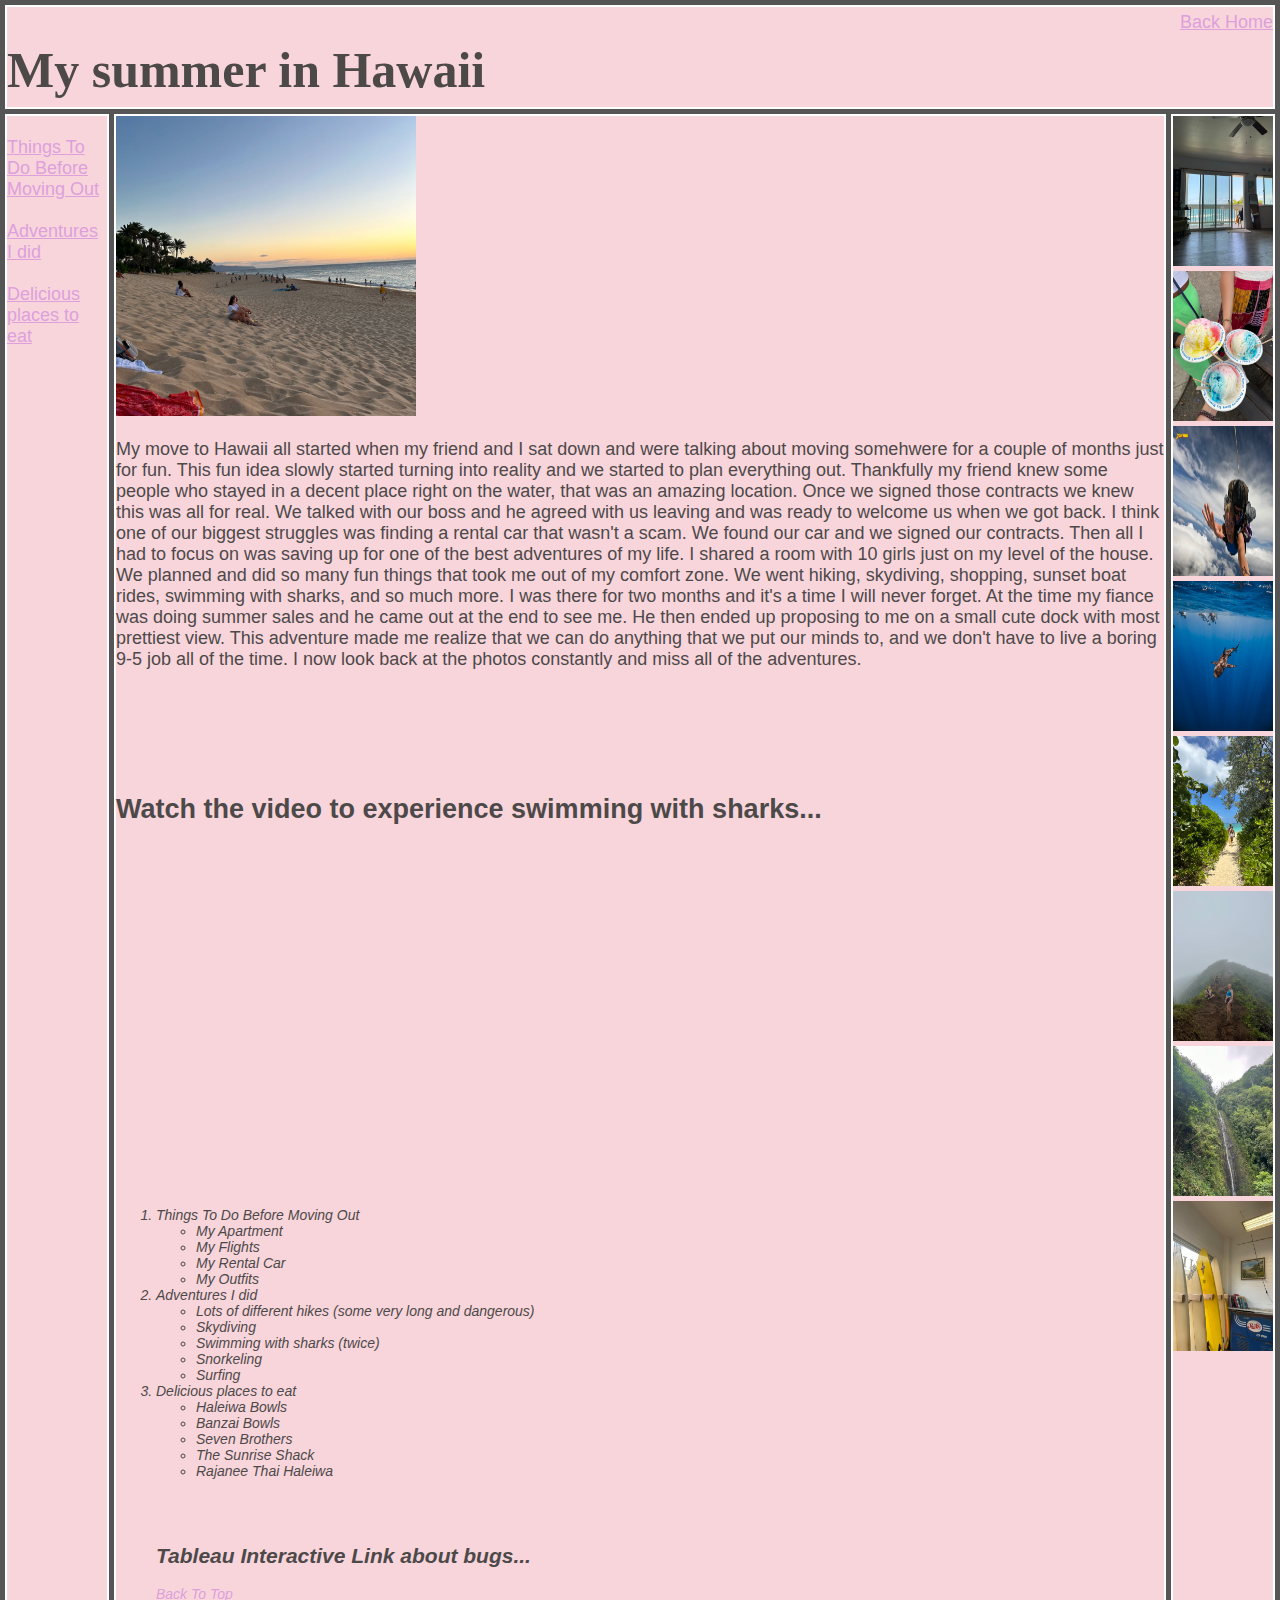
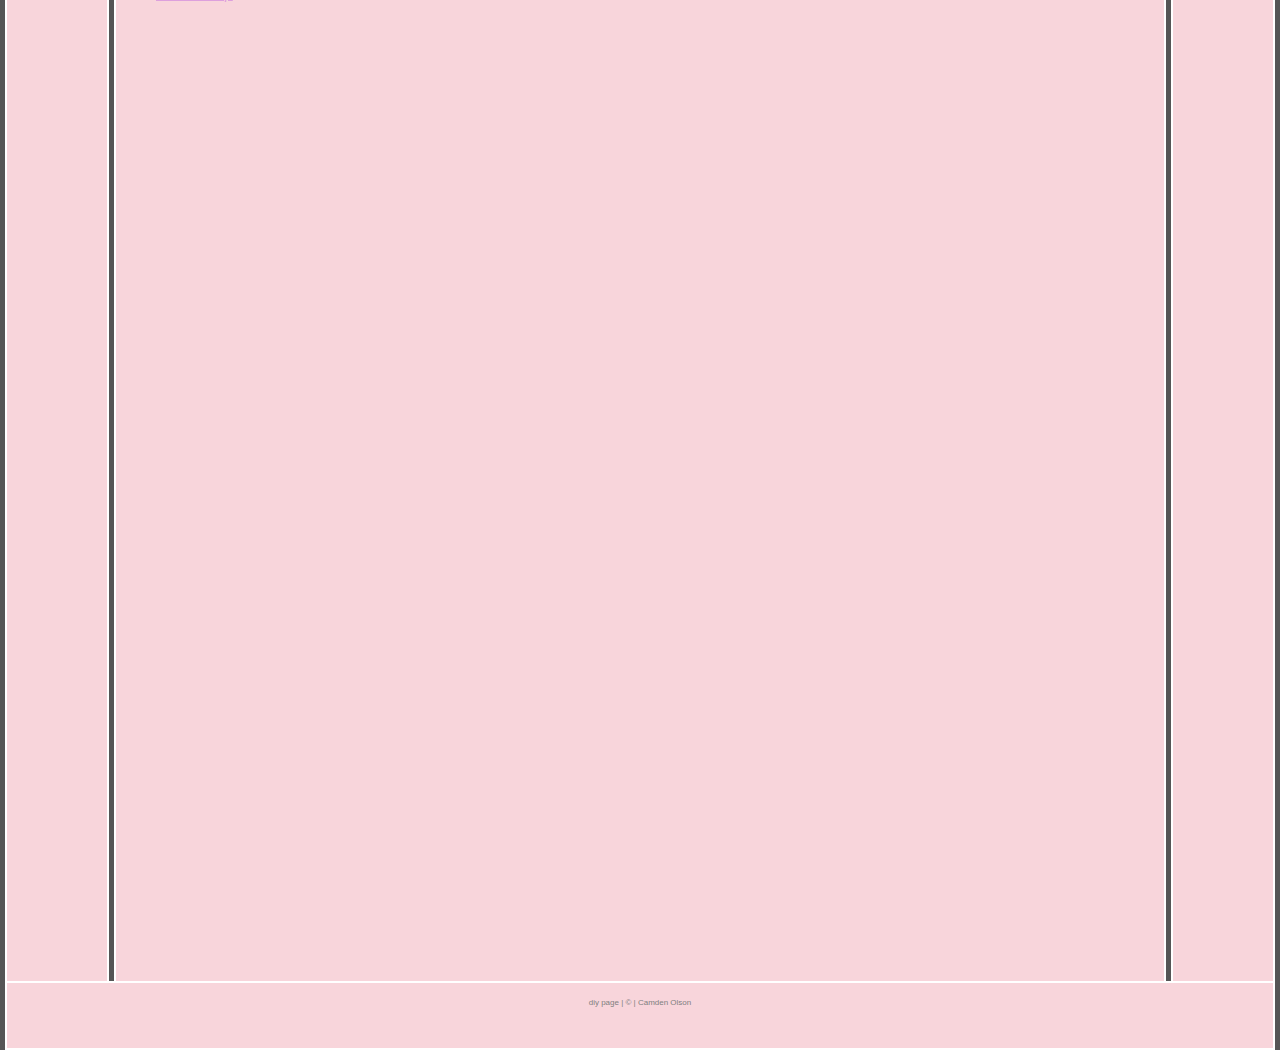
<file: html/hawaii.html>
<!DOCTYPE html>
<html lang="en">
<head>
    <meta charset="UTF-8">
    <meta name="viewport" content="width=device-width, initial-scale=1.0">
    <title>Life in Hawaii</title>
    <link rel="stylesheet" href="../css/hawaiistyles.css">
    <link rel="stylesheet" href="../css/layoutstyles.css">
</head>
<body>
    <div class="common header">
            <a id="top"></a>
            <h1>My summer in Hawaii</h1>
        <span class="subheader">
            <a href="../index.html" id="top">Back Home</a>
            
        </span> 

    </div>
    <div class="common leftmenu">
        <br>
        <a href="#mov">Things To Do Before Moving Out</a><br><br>
        <a href="#adv">Adventures I did</a><br><br>
        <a href="#eat">Delicious places to eat</a>
    </div>
    <div class="common mainbody">
        <img src="../assets/img/first sunset.jpeg" height="300" alt="first sunset">
        <p>My move to Hawaii all started when my friend and I sat down and were talking about moving somehwere
            for a couple of months just for fun. This fun idea slowly started turning into reality and we started
            to plan everything out. Thankfully my friend knew some people who stayed in a decent place right on
            the water, that was an amazing location. Once we signed those contracts we knew this was all for real.
            We talked with our boss and he agreed with us leaving and was ready to welcome us when we got back.
            I think one of our biggest struggles was finding a rental car that wasn't a scam. We found our car and
            we signed our contracts. Then all I had to focus on was saving up for one of the best adventures of my
            life. I shared a room with 10 girls just on my level of the house. We planned and did so many fun
            things that took me out of my comfort zone. We went hiking, skydiving, shopping, sunset boat rides,
            swimming with sharks, and so much more. I was there for two months and it's a time I will never forget.
            At the time my fiance was doing summer sales and he came out at the end to see me. He then ended up
            proposing to me on a small cute dock with most prettiest view. This adventure made me realize that
            we can do anything that we put our minds to, and we don't have to live a boring 9-5 job all of the
            time. I now look back at the photos constantly and miss all of the adventures.
        </p>
        <br><br><br><br>

            <h2>Watch the video to experience swimming with sharks...</h2>
            <iframe width="560" height="315" src="https://www.youtube.com/embed/hLvWxaUxskM?si=KSfssRPCo2MPETZT" title="YouTube video player" frameborder="0" allow="accelerometer; autoplay; clipboard-write; encrypted-media; gyroscope; picture-in-picture; web-share" allowfullscreen></iframe>
            <br><br>

        <ol>
            <li id="mov">Things To Do Before Moving Out
                <ul>
                    <li>My Apartment</li>
                    <li>My Flights</li>
                    <li>My Rental Car</li>
                    <li>My Outfits</li>
                </ul>
            </li>
            <li id="adv">Adventures I did
                <ul>
                    <li>Lots of different hikes (some very long and dangerous)</li>
                    <li>Skydiving</li>
                    <li>Swimming with sharks (twice)</li>
                    <li>Snorkeling</li>
                    <li>Surfing</li>
                </ul>
            </li>
            <li id="eat">Delicious places to eat
                <ul>
                    <li>Haleiwa Bowls</li>
                    <li>Banzai Bowls</li>
                    <li>Seven Brothers</li>
                    <li>The Sunrise Shack</li>
                    <li>Rajanee Thai Haleiwa</li>
                </ul> <br> <br> <br>

                <h2>Tableau Interactive Link about bugs...</h2>
                <div class='tableauPlaceholder'
                id='viz1702757960229' style='position: relative'><noscript><a href='#'><img alt='A Bug&#39;s Life '
                src='https:&#47;&#47;public.tableau.com&#47;static&#47;images&#47;AB&#47;ABugsLifePixarDataviz&#47;ABugsLife&#47;1_rss.png'
                style='border: none' /></a></noscript><object class='tableauViz'style='display:none;'><param name='host_url' value='https%3A%2F%2Fpublic.tableau.com%2F'
                     /> <param name='embed_code_version' value='3' /> <param name='site_root' value='' /><param name='name' value='ABugsLifePixarDataviz&#47;ABugsLife'
                     /><param name='tabs' value='no' /><param name='toolbar' value='yes' /><param name='static_image' value='https:&#47;&#47;public.tableau.com&#47;static&#47;
                     images&#47;AB&#47;ABugsLifePixarDataviz&#47;ABugsLife&#47;1.png' /> <param name='animate_transition' value='yes' /><param name='display_static_image' 
                     value='yes' /><param name='display_spinner' value='yes' /><param name='display_overlay' value='yes' /><param name='display_count' value='yes' /><param 
                     name='language' value='en-US' /><param name='filter' value='_gl=1*97ntwh*_ga*MjE4Mzk0MzgxLjE3MDI2Nzk0NzU.*_ga_8YLN0SNXVS*MTcwMjc1NzgwMC4yLjEuMTcwMjc1Nzk0MS4wLjAuMA..' 
                     /></object></div> <script type='text/javascript'> var divElement = document.getElementById('viz1702757960229'); 
                     var vizElement = divElement.getElementsByTagName('object')[0];  vizElement.style.width='800px';vizElement.style.height='600px'; var scriptElement = document.createElement('script'); 
                     scriptElement.src = 'https://public.tableau.com/javascripts/api/viz_v1.js';vizElement.parentNode.insertBefore(scriptElement, vizElement);</script>


                <a href="#top">Back To Top</a>
                <!--<p>&nbsp;</p>
                <p>&nbsp;</p>
                <p>&nbsp;</p>
                <p>&nbsp;</p>
                <p>&nbsp;</p>
                <p>&nbsp;</p>
                <p>&nbsp;</p>
                <p>&nbsp;</p>
                <p>&nbsp;</p>
                <p>&nbsp;</p>
                <p>&nbsp;</p>
                <p>&nbsp;</p>
                <p>&nbsp;</p>
                <p>&nbsp;</p>
                <p>&nbsp;</p>
                <p>&nbsp;</p>
                <p>&nbsp;</p>
                <p>&nbsp;</p>
                <p>&nbsp;</p>
                <p>&nbsp;</p>
                <p>&nbsp;</p>>-->
            </li>
        </ol>
    </div>
    <div class="common rightmenu">
        <img src="../assets/img/View from my place.jpeg" height="150" width="100" alt="View from my place">
        <img src="../assets/img/Shaved Ice.jpeg" height="150" width="100" alt="Shaved Ice">
        <img src="../assets/img/skydiving.jpeg" height="150" width="100" alt="skydiving">
        <img src="../assets/img/sharky.jpeg" height="150" width="100" alt="sharky">
        <img src="../assets/img/the beach.jpeg" height="150" width="100" alt="The beach">
        <img src="../assets/img/hiking.jpeg" height="150" width="100" alt="hiking">
        <img src="../assets/img/waterfall.jpeg" height="150" width="100" alt="waterfall">
        <img src="../assets/img/surfboards.jpeg" height="150" width="100" alt="surfboards">
    </div>
    <div class="common footer">
        diy page | &copy; | Camden Olson
    </div>


</body>
</html>
</file>
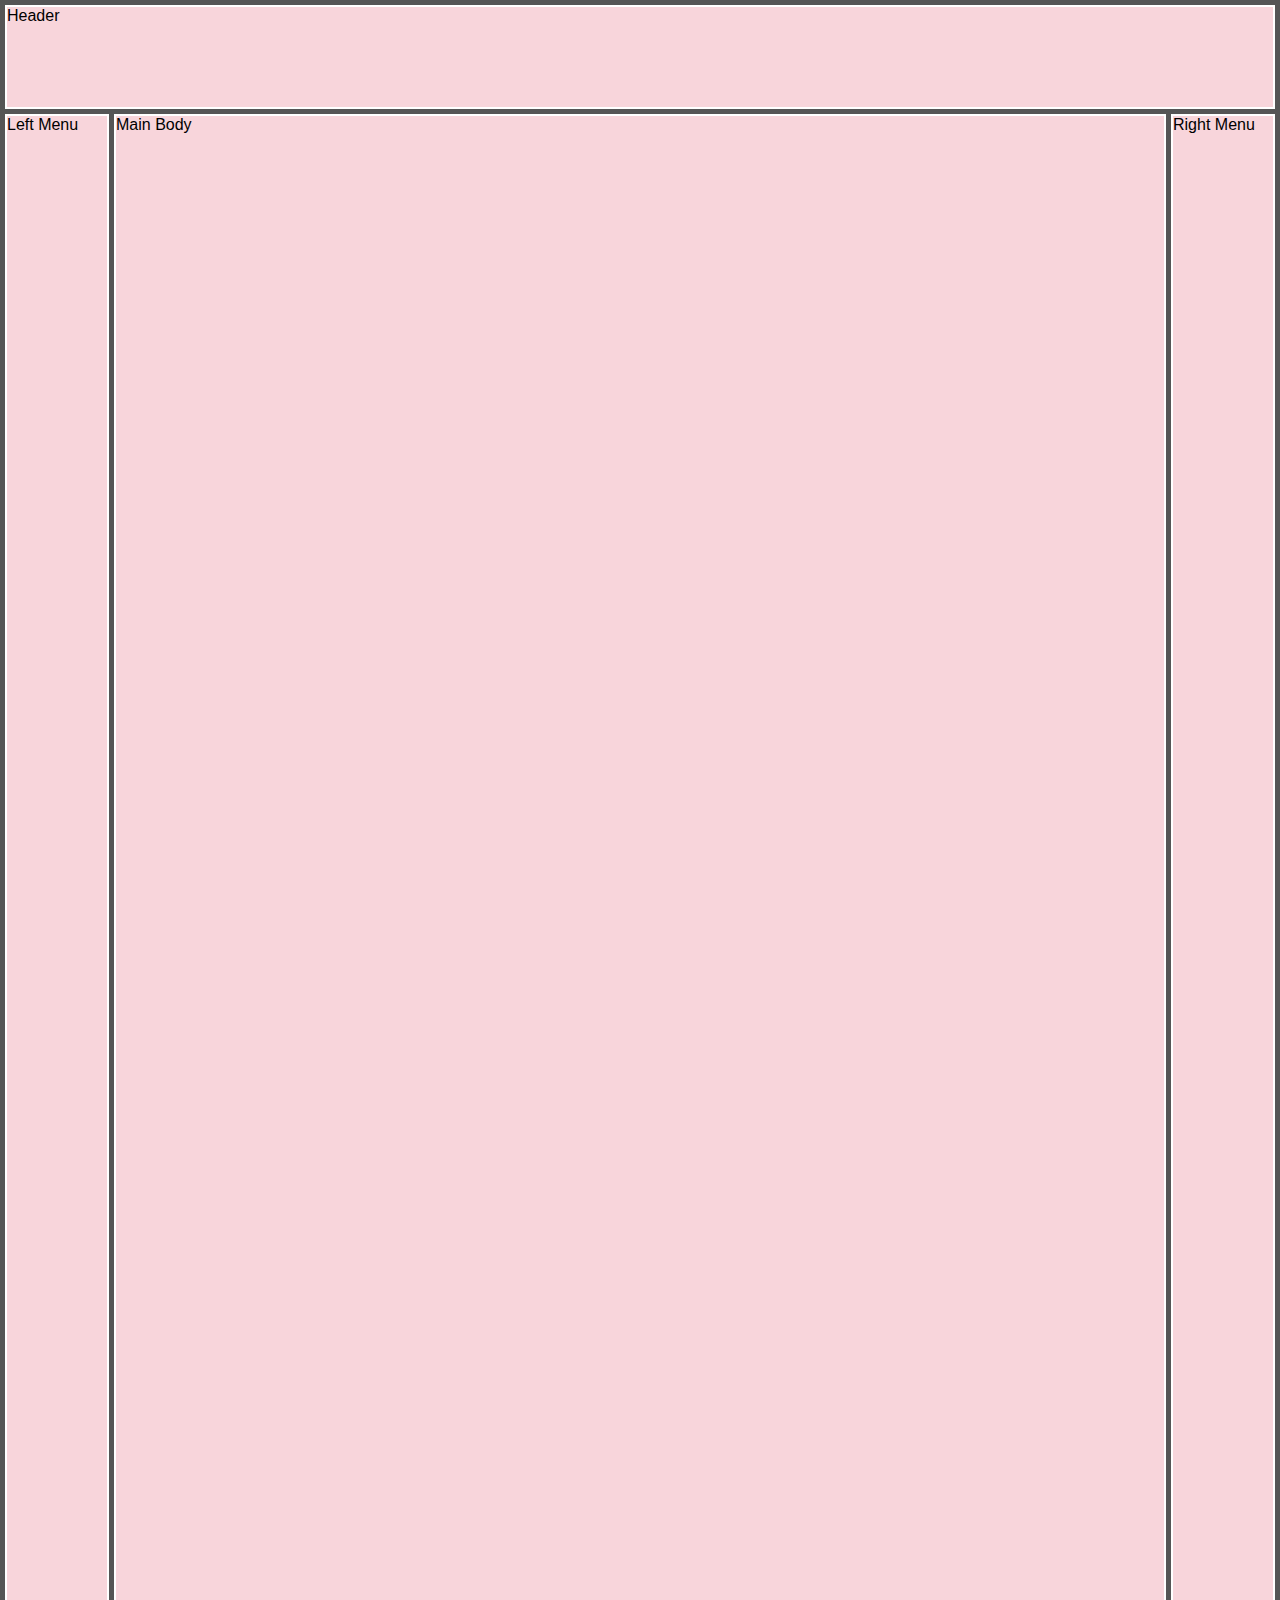
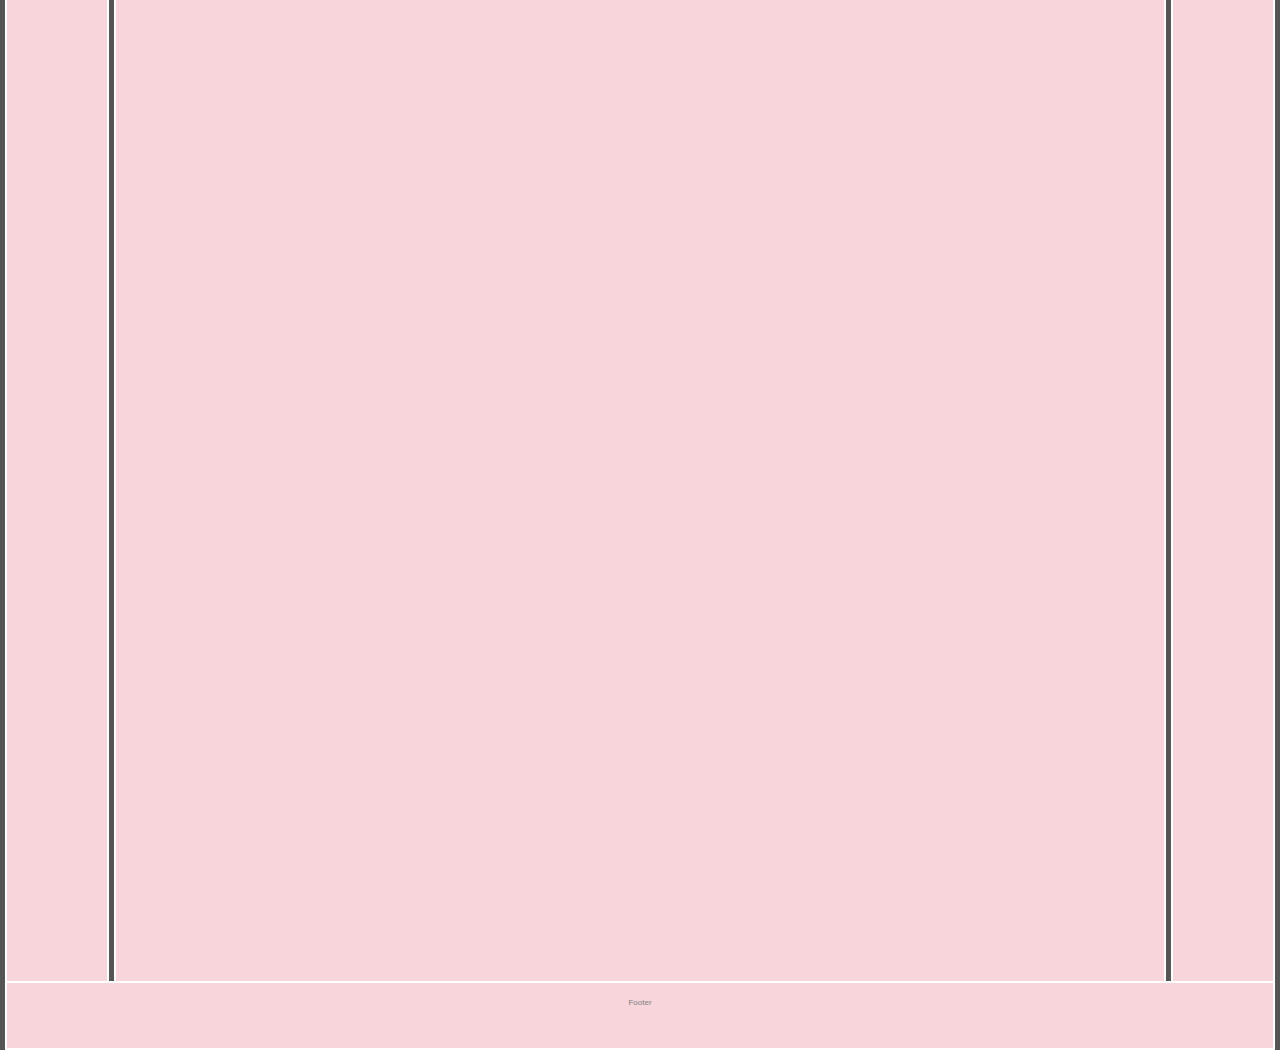
<file: html/layout.html>
<!DOCTYPE html>
<html lang="en">
<head>
    <meta charset="UTF-8">
    <meta name="viewport" content="width=device-width, initial-scale=1.0">
    <title>Layout Template</title>
    <link rel="stylesheet" href="../css/layoutstyles.css">
</head>
<body>
    <div class="common header">Header</div>
    <div class="common leftmenu">Left Menu</div>
    <div class="common mainbody">Main Body</div>
    <div class="common rightmenu">Right Menu</div>
    <div class="common footer">Footer</div>
</body>
</html>
</file>
<file: css/hawaiistyles.css>
h1 {
    font-family: Georgia, 'Times New Roman', Times, serif;
    font-size: 50px;
    color:rgb(77, 73, 73);
    font-weight: bold;
}
body {
    font-family: Arial, Helvetica, sans-serif;
    font-size: 18px;
    color: rgb(77, 73, 73);
    background-color: rgb(252, 220, 225);
}
li {
    font-size: 14px;
    font-style: italic;
}
a {
    color: plum;
}
</file>
<file: css/layoutstyles.css>
body {
    background-color: #555555;
    font-family: Verdana, Geneva, Tahoma, sans-serif;
}
.subheader {
    float: right;
    position: relative;
    z-index: 2;
    margin-top: -120px;
    color: gray;
}
.common {
    background-color: rgb(248, 213, 219);
    border: 2px solid white;
    position: absolute;
}
.header {
    top: 5px;
    left: 5px;
    right: 5px;
    height: 100px;
}
.leftmenu {
    top: 114px;
    left: 5px;
    width: 100px;
    bottom: -1700px;
}
.mainbody {
    top: 114px;
    left: 114px;
    right: 114px;
    bottom: -1700px;
}
.rightmenu {
    top: 114px;
    right: 5px;
    width: 100px;
    bottom: -1700px;
}
.footer {
    bottom: -1750px;
    left: 5px;
    right: 5px;
    height: 50px;
    font-size: 8px;
    color: gray;
    text-align: center;
    padding-top: 15px;
}
</file>
